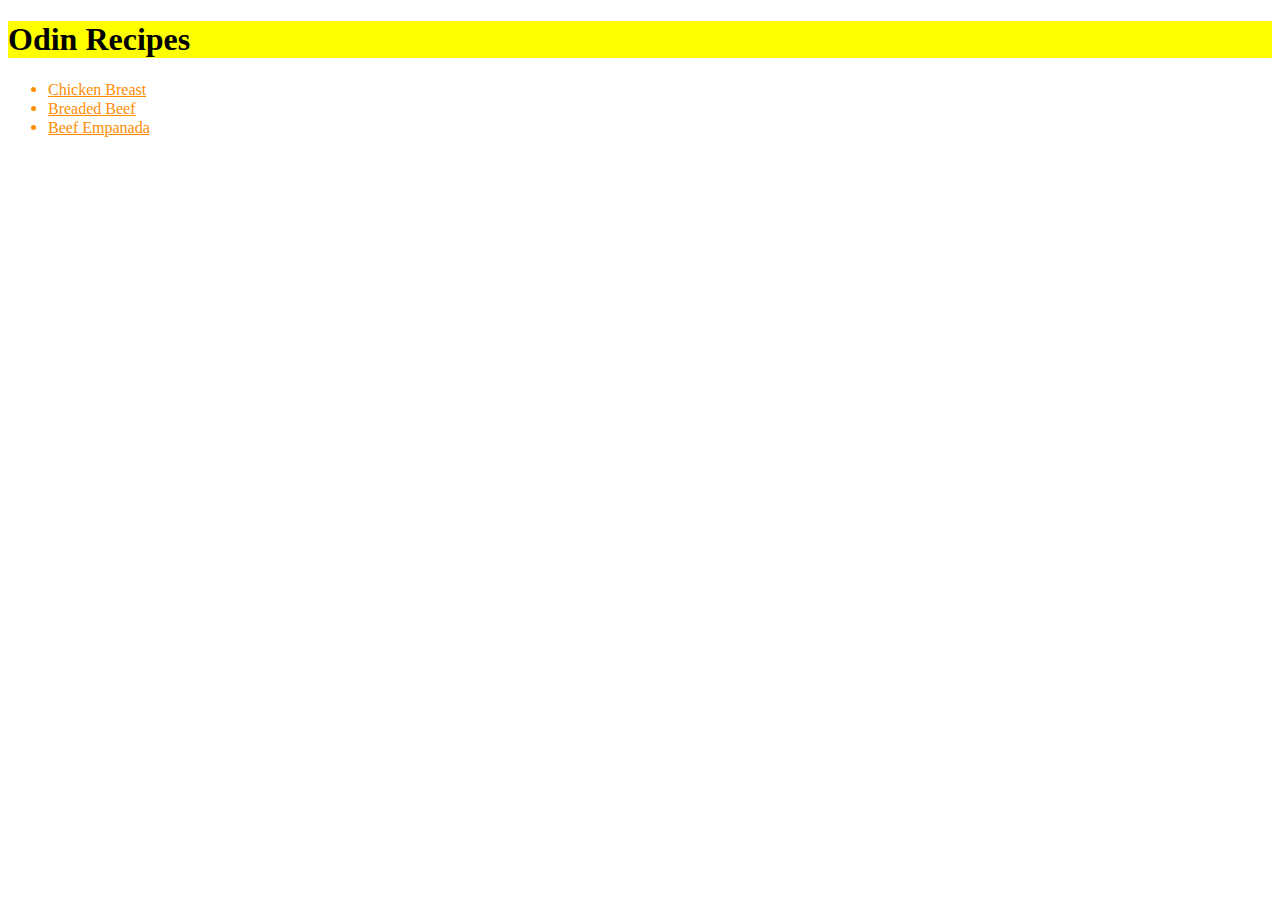
<file: index.html>
<!DOCTYPE html>
<html lang="en">
  <head>
    <link rel="stylesheet" href="./styles/style.css">
    <meta charset="UTF-8">
    <meta name="viewport" content="width=device-width, initial-scale=1.0">
    <title>Odin Recipes</title>
  </head>
  <body>
    <h1>Odin Recipes</h1>
    <ul>
      <li><a href="./recipes/chick-breast.html">Chicken Breast</a></li>
      <li><a href="./recipes/breaded-beef.html">Breaded Beef</a></li>
      <li><a href="./recipes/beef-empanadas.html">Beef Empanada</a></li>
    </ul>

  </body>
</html>
</file>
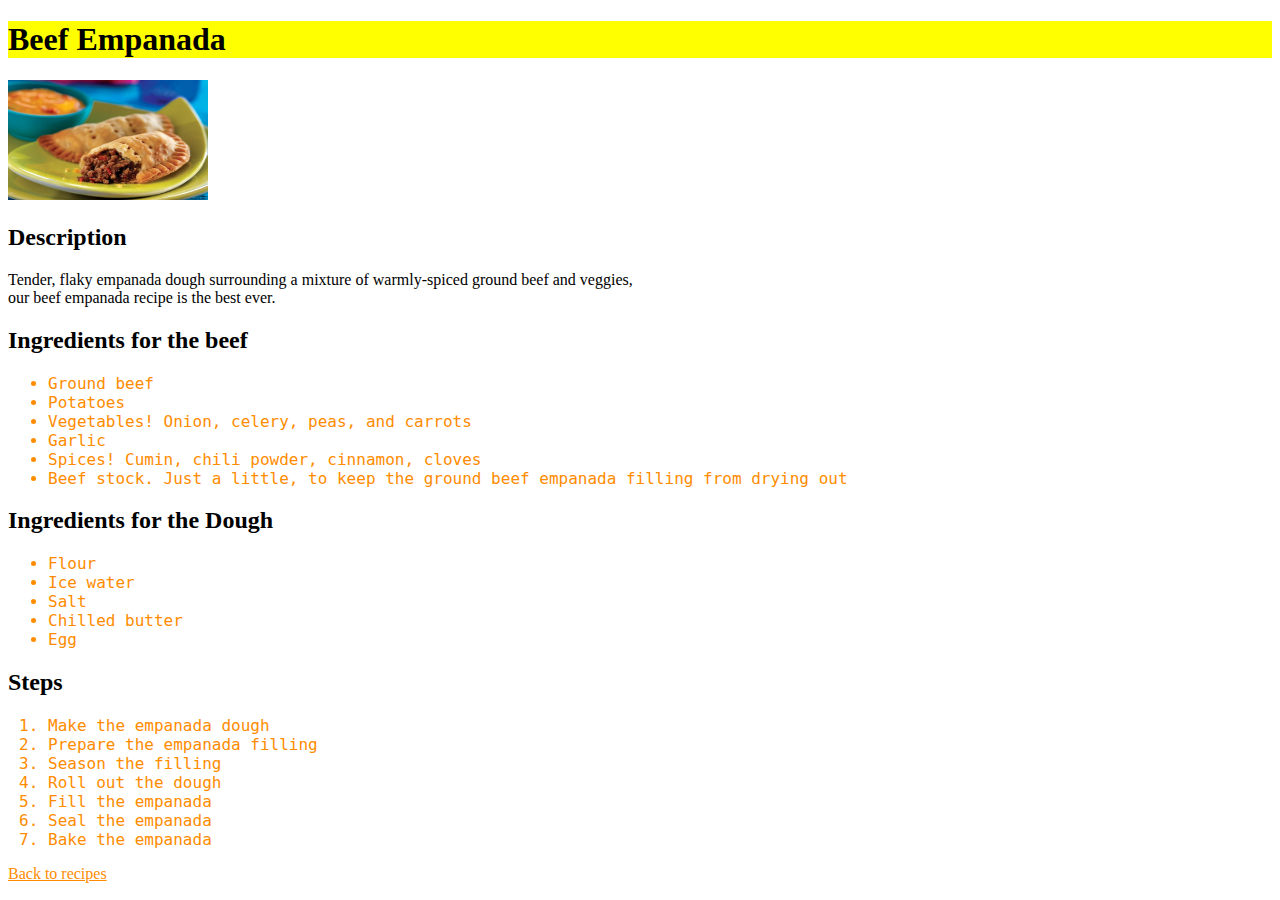
<file: recipes/beef-empanadas.html>
<!DOCTYPE html>
<html lang="en">
<head>
  <link rel="stylesheet" href="../styles/style.css">
  <meta charset="UTF-8">
  <meta name="viewport" content="width=device-width, initial-scale=1.0">
  <title>Beef empanada</title>
</head>
<body>
  <h1>Beef Empanada</h1>
  <img src="../imgs/beef-empanada.jpeg" alt="A photo of a roaster Chicken Breast in a plate" width="200" height="120">
  <h2>Description</h2>
  <p>
    Tender, flaky empanada dough surrounding a mixture of warmly-spiced ground beef and veggies,<br>
     our beef empanada recipe is the best ever.
  </p>

  <h2>Ingredients for the beef</h2>
  <ul>
    <li>Ground beef</li>
    <li>Potatoes</li>
    <li>Vegetables! Onion, celery, peas, and carrots</li>
    <li>Garlic</li>
    <li>Spices! Cumin, chili powder, cinnamon, cloves</li>
    <li>Beef stock. Just a little, to keep the ground beef empanada filling from drying out</li>
  </ul>

  <h2>Ingredients for the Dough</h2>
  <ul>
    <li>Flour</li>
    <li>Ice water</li>
    <li>Salt</li>
    <li>Chilled butter</li>
    <li>Egg</li>
  </ul>

  <h2>Steps</h2>
  <ol>
    <li>Make the empanada dough</li>
    <li>Prepare the empanada filling</li>
    <li>Season the filling</li>
    <li>Roll out the dough</li>
    <li>Fill the empanada</li>
    <li>Seal the empanada</li>
    <li>Bake the empanada</li>
  </ol>

  <a href="../index.html">Back to recipes</a>
</body>
</html>
</file>
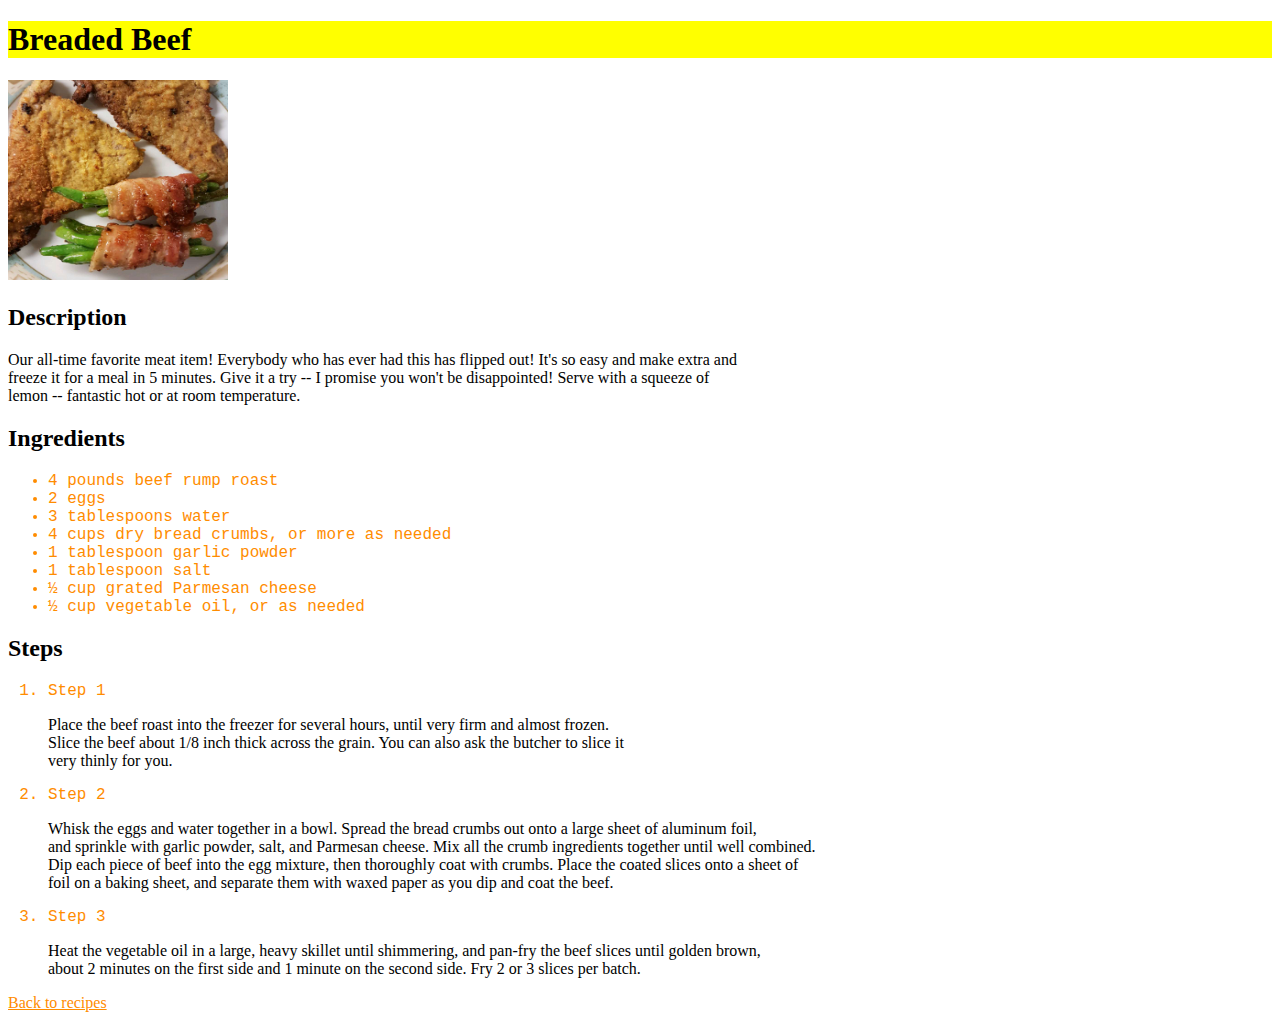
<file: recipes/breaded-beef.html>
<!DOCTYPE html>
<html lang="en">
<head>
  <link rel="stylesheet" href="../styles/style.css">
  <meta charset="UTF-8">
  <meta name="viewport" content="width=device-width, initial-scale=1.0">
  <title>Breaded Beef</title>
</head>
<body>
  <h1>Breaded Beef</h1>
  <img src="../imgs/breaded-beef.jpg" alt="A photo of a roaster Chicken Breast in a plate" width="220" height="200">
  <h2>Description</h2>
  <p>
    Our all-time favorite meat item! Everybody who has ever had this has flipped out! It's so easy and make extra and <br>
    freeze it for a meal in 5 minutes. Give it a try -- I promise you won't be disappointed! Serve with a squeeze of <br>
    lemon -- fantastic hot or at room temperature. 
  </p>

  <h2>Ingredients</h2>
  <ul>
    <li>4 pounds beef rump roast</li>
    <li>2 eggs</li>
    <li>3 tablespoons water</li>
    <li>4 cups dry bread crumbs, or more as needed</li>
    <li>1 tablespoon garlic powder</li>
    <li>1 tablespoon salt</li>
    <li>½ cup grated Parmesan cheese</li>
    <li>½ cup vegetable oil, or as needed</li>
  </ul>

  <h2>Steps</h2>
  <ol>
    <li>Step 1</li>
    <p>Place the beef roast into the freezer for several hours, until very firm and almost frozen.<br> 
      Slice the beef about 1/8 inch thick across the grain. You can also ask the butcher to slice it <br>
      very thinly for you.</p>

    <li>Step 2</li>
    <p>Whisk the eggs and water together in a bowl. Spread the bread crumbs out onto a large sheet of aluminum foil, <br>
      and sprinkle with garlic powder, salt, and Parmesan cheese. Mix all the crumb ingredients together until well combined. <br>
      Dip each piece of beef into the egg mixture, then thoroughly coat with crumbs. Place the coated slices onto a sheet of <br>
      foil on a baking sheet, and separate them with waxed paper as you dip and coat the beef.</p>

    <li>Step 3</li>
    <p>Heat the vegetable oil in a large, heavy skillet until shimmering, and pan-fry the beef slices until golden brown, <br>
      about 2 minutes on the first side and 1 minute on the second side. Fry 2 or 3 slices per batch.</p>
  </ol>

  <a href="../index.html">Back to recipes</a>

</body>
</html>
</file>
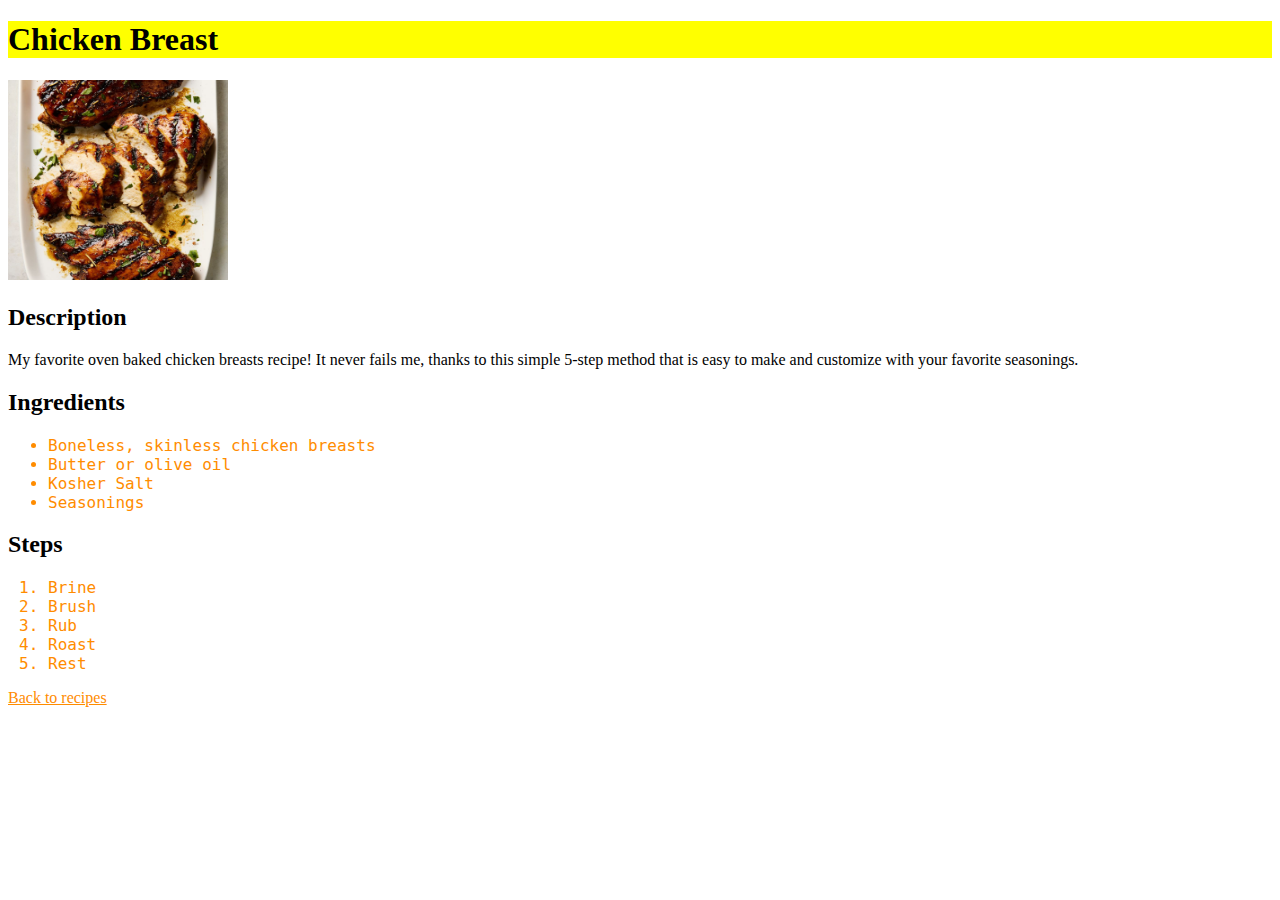
<file: recipes/chick-breast.html>
<!DOCTYPE html>
<html lang="en">
<head>
  <link rel="stylesheet" href="../styles/style.css">
  <meta charset="UTF-8">
  <meta name="viewport" content="width=device-width, initial-scale=1.0">
  <title>Chicken Breast</title>
</head>
<body>
  <h1>Chicken Breast</h1>
  <img src="../imgs/chickn-breast.jpg" alt="A photo of a roaster Chicken Breast in a plate" width="220" height="200">
  <h2>Description</h2>
  <p>
    My favorite oven baked chicken breasts recipe! It never fails me, thanks to this simple 
    5-step method that is easy to make and customize with your favorite seasonings. 
  </p>

  <h2>Ingredients</h2>
  <ul>
    <li>Boneless, skinless chicken breasts</li>
    <li>Butter or olive oil</li>
    <li>Kosher Salt</li>
    <li>Seasonings</li>
  </ul>

  <h2>Steps</h2>
  <ol>
    <li>Brine</li>
    <li>Brush</li>
    <li>Rub</li>
    <li>Roast</li>
    <li>Rest</li>
  </ol>

  <a href="../index.html">Back to recipes</a>

</body>
</html>
</file>
<file: styles/style.css>
* {
  font-family: Monaco;
}

h1 {
  font-family: fantasy;
  background-color: yellow;
}

li {
  font-family: monospace, Monaco, "Lucida Console";
  color: darkorange;
}

a {
  color:darkorange;
}

a:hover{
  color: tomato;
}
</file>
